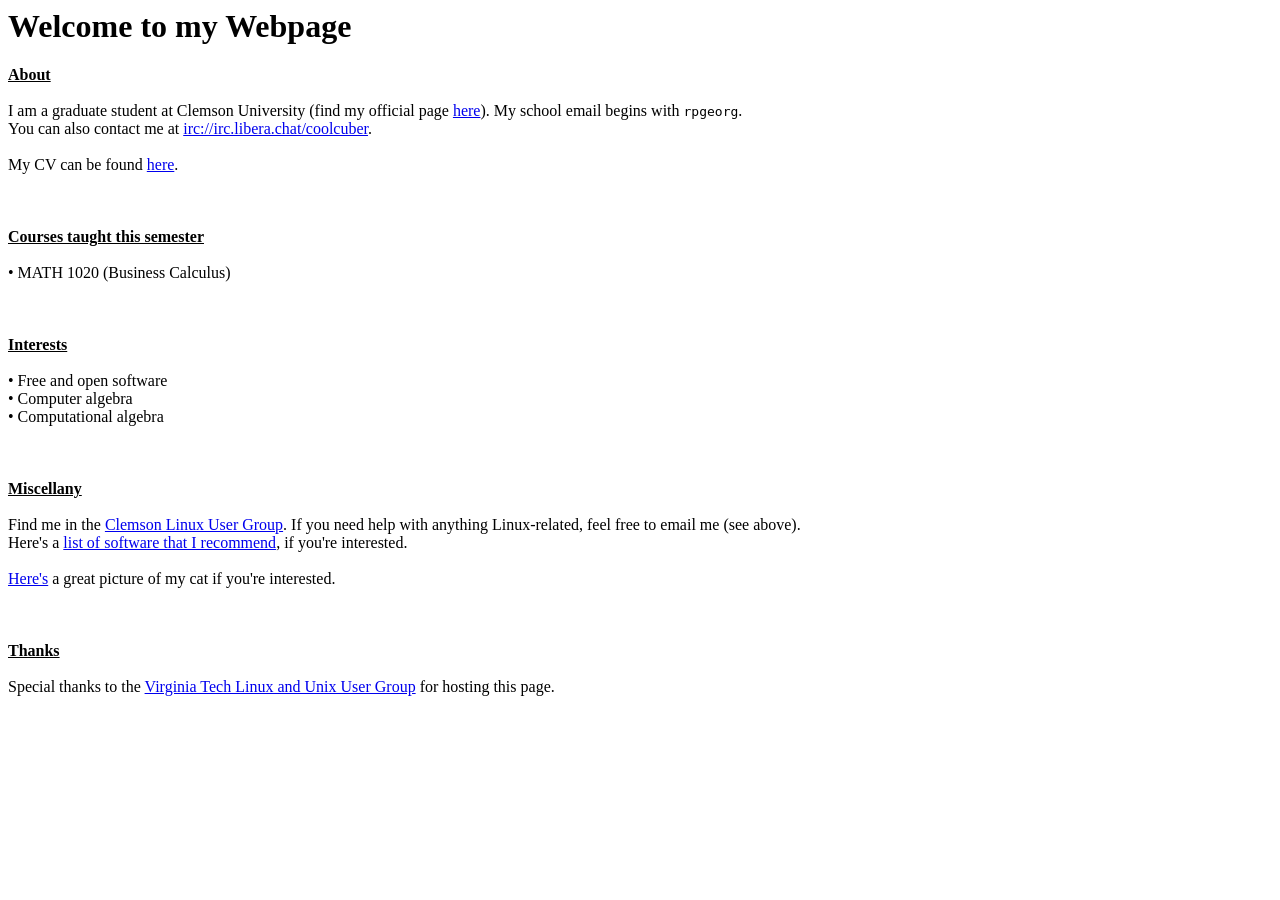
<file: page_files/index.html>
<html style="color-scheme: light dark;">
<head>
	<title>Home - coolcuber.com</title>
	<!--<meta http-equiv="refresh" content="0; url=index.html">-->
</head>
<body>
	<h1>Welcome to my Webpage</h1>
	<!-- About -->
	<b><u>About</u></b><br>
	<br>
	I am a graduate student at Clemson University (find my official page <a href="https://www.clemson.edu/science/academics/departments/mathstat/about/profiles/rpgeorg" target="_blank">here</a>).
	My school email begins with <code>rpgeorg</code>.<br>
	You can also contact me at <a href="https://libera.chat" target="_blank">irc://irc.libera.chat/coolcuber</a>.<br>
	<br>
	My CV can be found <a target="_blank" href="media/cv_public.pdf">here</a>.<br>
	<br>
	<br>
	<br>
	<!-- Courses Taught -->
	<b><u>Courses taught this semester</u></b><br>
	<br>
	&bull; MATH 1020 (Business Calculus)<br>
	<br>
	<br>
	<br>
	<!-- Interests -->
	<b><u>Interests</u></b><br>
	<br>
	&bull; Free and open software<br>
	&bull; Computer algebra<br>
	&bull; Computational algebra<br>
	<br>
	<br>
	<br>
	<!-- Miscellaneous -->
	<b><u>Miscellany</u></b><br>
	<br>
	Find me in the <a href="https://cluug.github.io" target="_blank">Clemson Linux User Group</a>.
	If you need help with anything Linux-related, feel free to email me (see above).<br>
	Here's a <a href="software.html">list of software that I recommend</a>, if you're interested.<br>
	<br>
	<a href="media/cattop.jpg" target="_blank">Here's</a> a great picture of my cat if you're interested.<br>
	<br>
	<br>
	<br>
	<!-- Thanks -->
	<b><u>Thanks</u></b><br>
	<br>
	Special thanks to the <a href="https://vtluug.org" target="_blank">Virginia Tech Linux and Unix User Group</a> for hosting this page.<br>
	<br>
	<br>
	<br>
	<!--DATE-->
</body>
</html>
</file>
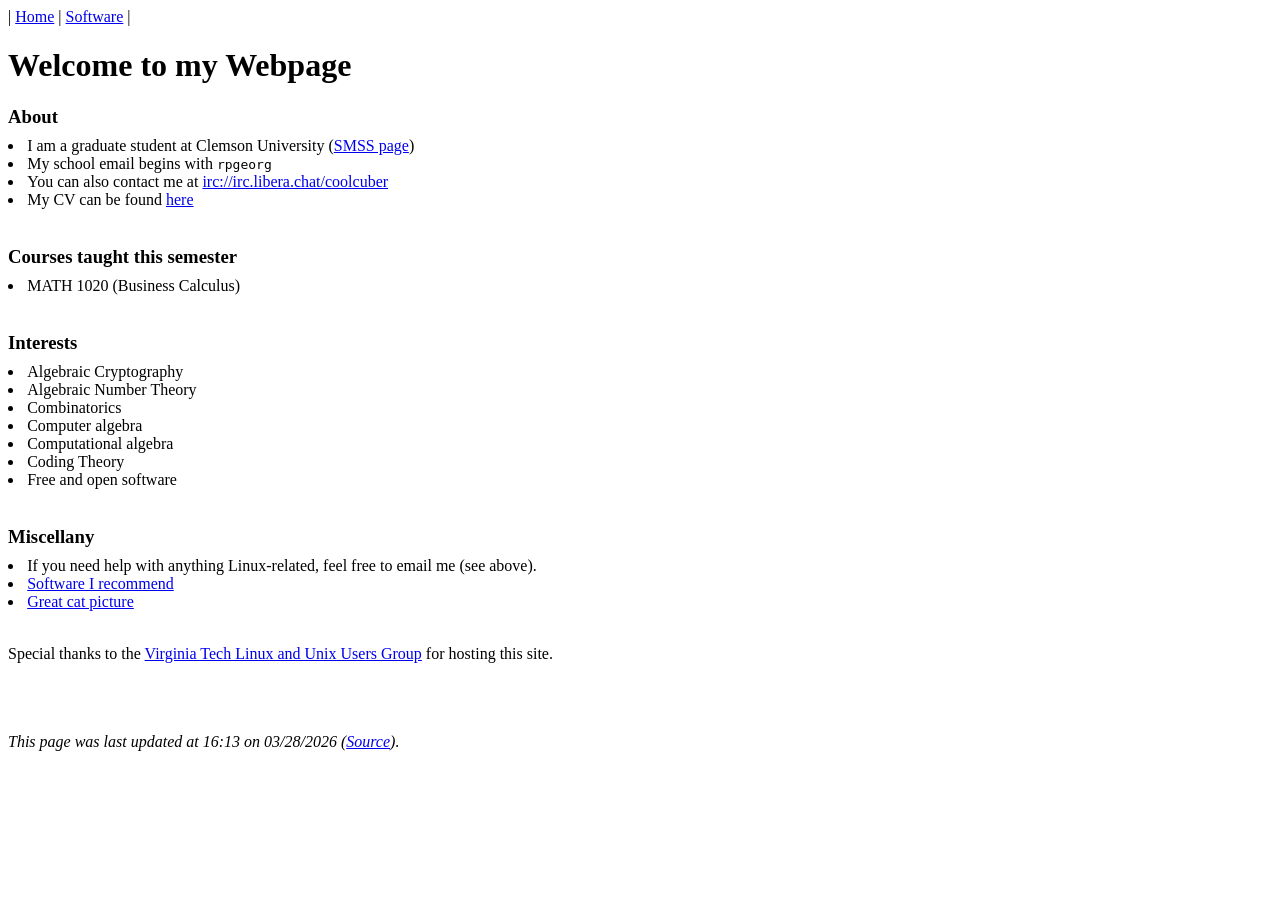
<file: pages/index.html>
<!DOCTYPE html>
<html xmlns="http://www.w3.org/1999/xhtml" lang="" xml:lang="">
<head>
  <meta charset="utf-8" />
  <meta name="generator" content="pandoc" />
  <meta name="viewport" content="width=device-width, initial-scale=1.0, user-scalable=yes" />
  <meta name="author" content="coolcuber" />
<link rel="stylesheet" href="style.css">
<meta name="keywords" content="coolcuber" />
  <meta name="description" content="coolcuber’s homepage" />
  <title>Home</title>
</head>
<body>
| <a href="index.html">Home</a> | <a href="software.html">Software</a> |
<h1 id="welcome-to-my-webpage">Welcome to my Webpage</h1>
<h3 id="about">About</h3>
<ul>
<li>I am a graduate student at Clemson University (<a
href="https://www.clemson.edu/science/academics/departments/mathstat/about/profiles/rpgeorg"
target="_blank">SMSS page</a>)</li>
<li>My school email begins with <code>rpgeorg</code></li>
<li>You can also contact me at <a href="https://libera.chat"
target="_blank">irc://irc.libera.chat/coolcuber</a></li>
<li>My CV can be found <a href="media/cv_public.pdf"
target="_blank">here</a><br />
<br />
</li>
</ul>
<h3 id="courses-taught-this-semester">Courses taught this semester</h3>
<ul>
<li>MATH 1020 (Business Calculus)<br />
<br />
</li>
</ul>
<h3 id="interests">Interests</h3>
<ul>
<li>Algebraic Cryptography</li>
<li>Algebraic Number Theory</li>
<li>Combinatorics</li>
<li>Computer algebra</li>
<li>Computational algebra</li>
<li>Coding Theory</li>
<li>Free and open software<br />
<br />
</li>
</ul>
<h3 id="miscellany">Miscellany</h3>
<ul>
<li>If you need help with anything Linux-related, feel free to email me
(see above).</li>
<li><a href="software.html">Software I recommend</a></li>
<li><a href="media/cattop.jpg" target="_blank">Great cat
picture</a><br />
<br />
</li>
</ul>
<p>Special thanks to the <a href="https://vtluug.org"
target="_blank">Virginia Tech Linux and Unix Users Group</a> for hosting
this site.</p>
<br><br><br>
<em>This page was last updated at 16:13 on 03/28/2026 (<a href="https://github.com/coolcuber/coolcuber.com" target="_blank">Source</a>).</em>
</body>
</html>
</file>
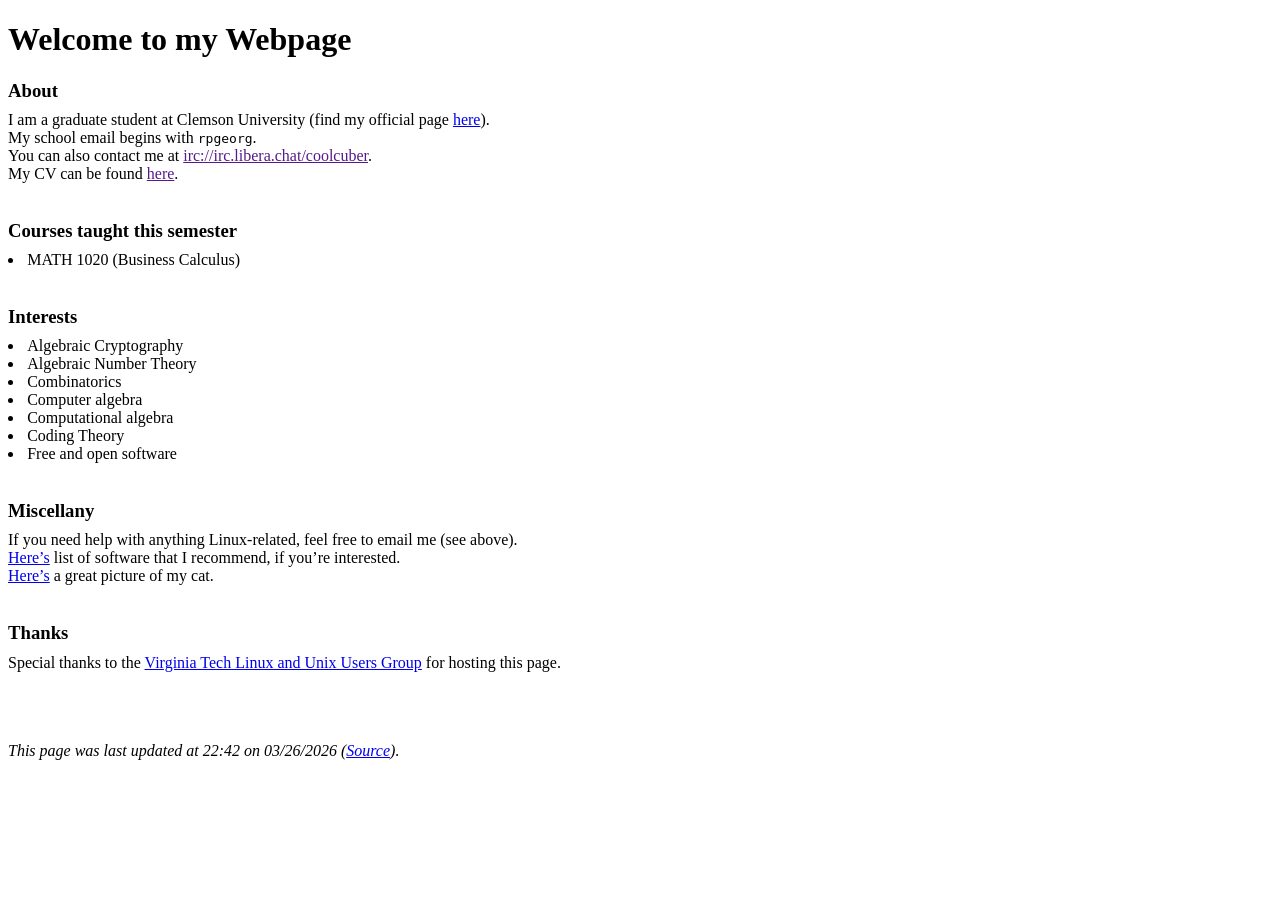
<file: site/index.html>
<!DOCTYPE html>
<html xmlns="http://www.w3.org/1999/xhtml" lang="" xml:lang="">
<head>
  <meta charset="utf-8" />
  <meta name="generator" content="pandoc" />
  <meta name="viewport" content="width=device-width, initial-scale=1.0, user-scalable=yes" />
  <meta name="author" content="coolcuber" />
<link rel="stylesheet" href="style.css">
<meta name="keywords" content="coolcuber" />
  <meta name="description" content="coolcuber’s homepage" />
  <title>Home</title>
</head>
<body>
<h1 id="welcome-to-my-webpage">Welcome to my Webpage</h1>
<h3 id="about">About</h3>
<p>I am a graduate student at Clemson University (find my official page
<a
href="https://www.clemson.edu/science/academics/departments/mathstat/about/profiles/rpgeorg"
target="_blank">here</a>).<br />
My school email begins with <code>rpgeorg</code>.<br />
You can also contact me at <a href=""
title="https://libera.chat">irc://irc.libera.chat/coolcuber</a>.<br />
My CV can be found <a href="" target="_blank"
title="media/cv_public.pdf">here</a>.<br />
<br />
</p>
<h3 id="courses-taught-this-semester">Courses taught this semester</h3>
<ul>
<li>MATH 1020 (Business Calculus)<br />
<br />
</li>
</ul>
<h3 id="interests">Interests</h3>
<ul>
<li>Algebraic Cryptography</li>
<li>Algebraic Number Theory</li>
<li>Combinatorics</li>
<li>Computer algebra</li>
<li>Computational algebra</li>
<li>Coding Theory</li>
<li>Free and open software<br />
<br />
</li>
</ul>
<h3 id="miscellany">Miscellany</h3>
<p>If you need help with anything Linux-related, feel free to email me
(see above).<br />
<a href="software.html">Here’s</a> list of software that I recommend, if
you’re interested.<br />
<a href="media/cattop.jpg" target="_blank">Here’s</a> a great picture of
my cat.<br />
<br />
</p>
<h3 id="thanks">Thanks</h3>
<p>Special thanks to the <a href="https://vtluug.org"
target="_blank">Virginia Tech Linux and Unix Users Group</a> for hosting
this page.</p>
<br><br><br>
<em>This page was last updated at 22:42 on 03/26/2026 (<a href="https://github.com/coolcuber/coolcuber.com" target="_blank">Source</a>).</em>
</body>
</html>
</file>
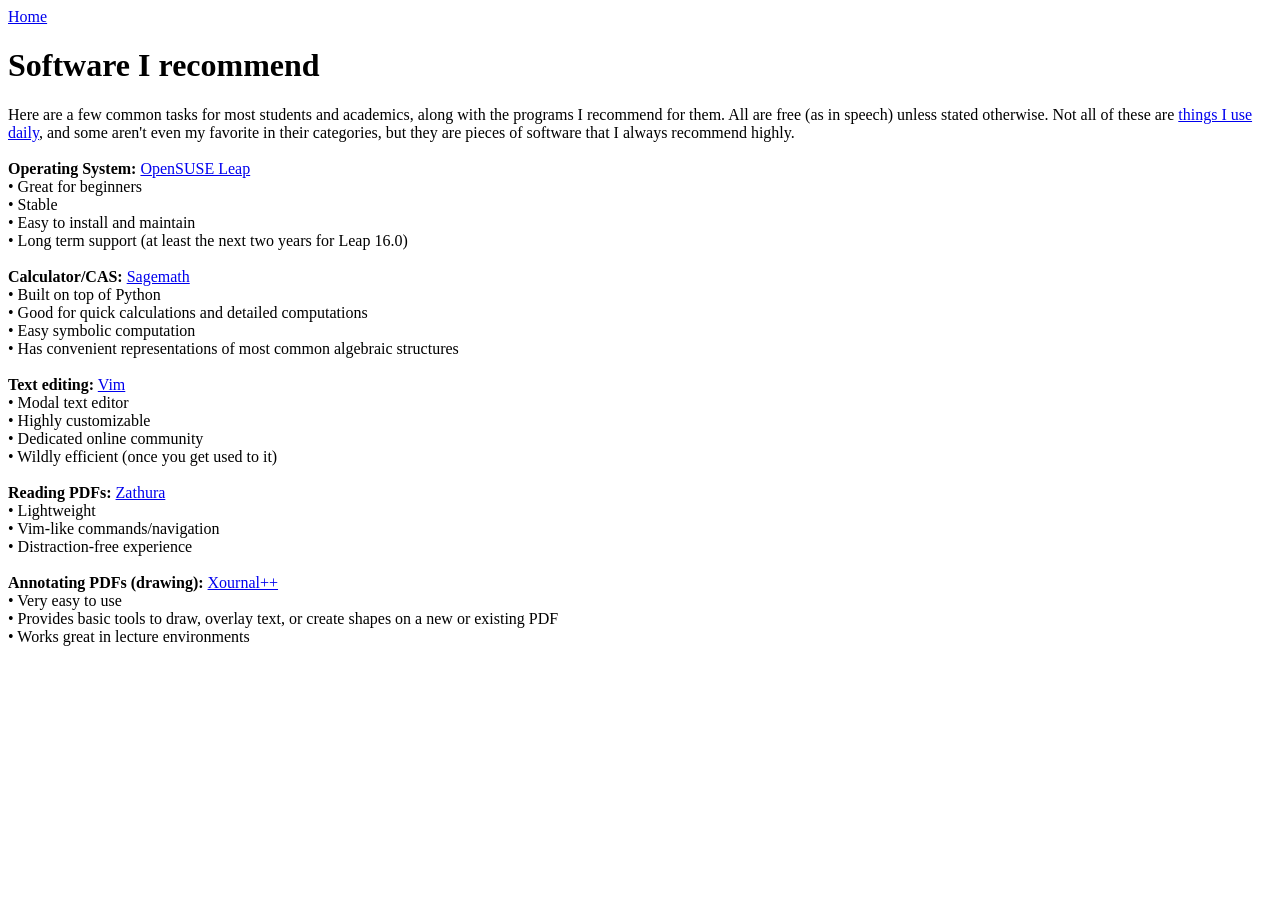
<file: page_files/software.html>
<html style="color-scheme: light dark;">
<head>
	<title>Software - coolcuber.com</title>
</head>
<body>
	<a href="index.html">Home</a><br>
	<h1>Software I recommend</h1>
	Here are a few common tasks for most students and academics, along with the
	programs I recommend for them.  All are free (as in speech) unless stated
	otherwise.  Not all of these are
	<a href="https://codeberg.org/coolcuber/coolcuber-nixos" target="_blank">things I use daily</a>,
	and some aren't even my favorite in their categories, but they are pieces
	of software that I always recommend highly.<br>
	<br>
	<b>Operating System:</b> <a href="https://get.opensuse.org/leap" target="_blank">OpenSUSE Leap</a><br>
	&bull; Great for beginners<br>
	&bull; Stable<br>
	&bull; Easy to install and maintain<br>
	&bull; Long term support (at least the next two years for Leap 16.0)<br>
	<br>
	<b>Calculator/CAS:</b> <a href="https://www.sagemath.org/" target="_blank">Sagemath</a><br>
	&bull; Built on top of Python<br>
	&bull; Good for quick calculations and detailed computations<br>
	&bull; Easy symbolic computation<br>
	&bull; Has convenient representations of most common algebraic structures<br>
	<br>
	<b>Text editing:</b> <a href="https://www.vim.org/" target="_blank">Vim</a><br>
	&bull; Modal text editor<br>
	&bull; Highly customizable<br>
	&bull; Dedicated online community<br>
	&bull; Wildly efficient (once you get used to it)<br>
	<br>
	<b>Reading PDFs:</b> <a href="https://pwmt.org/projects/zathura/" target="_blank">Zathura</a><br>
	&bull; Lightweight<br>
	&bull; Vim-like commands/navigation<br>
	&bull; Distraction-free experience<br>
	<br>
	<b>Annotating PDFs (drawing):</b> <a href="https://xournalpp.github.io/" target="_blank">Xournal++</a><br>
	&bull; Very easy to use<br>
	&bull; Provides basic tools to draw, overlay text, or create shapes on a new or existing PDF<br>
	&bull; Works great in lecture environments<br>
	<br>
	<br>
	<br>
	<br>
	<!--DATE-->
</body>
</html>
</file>
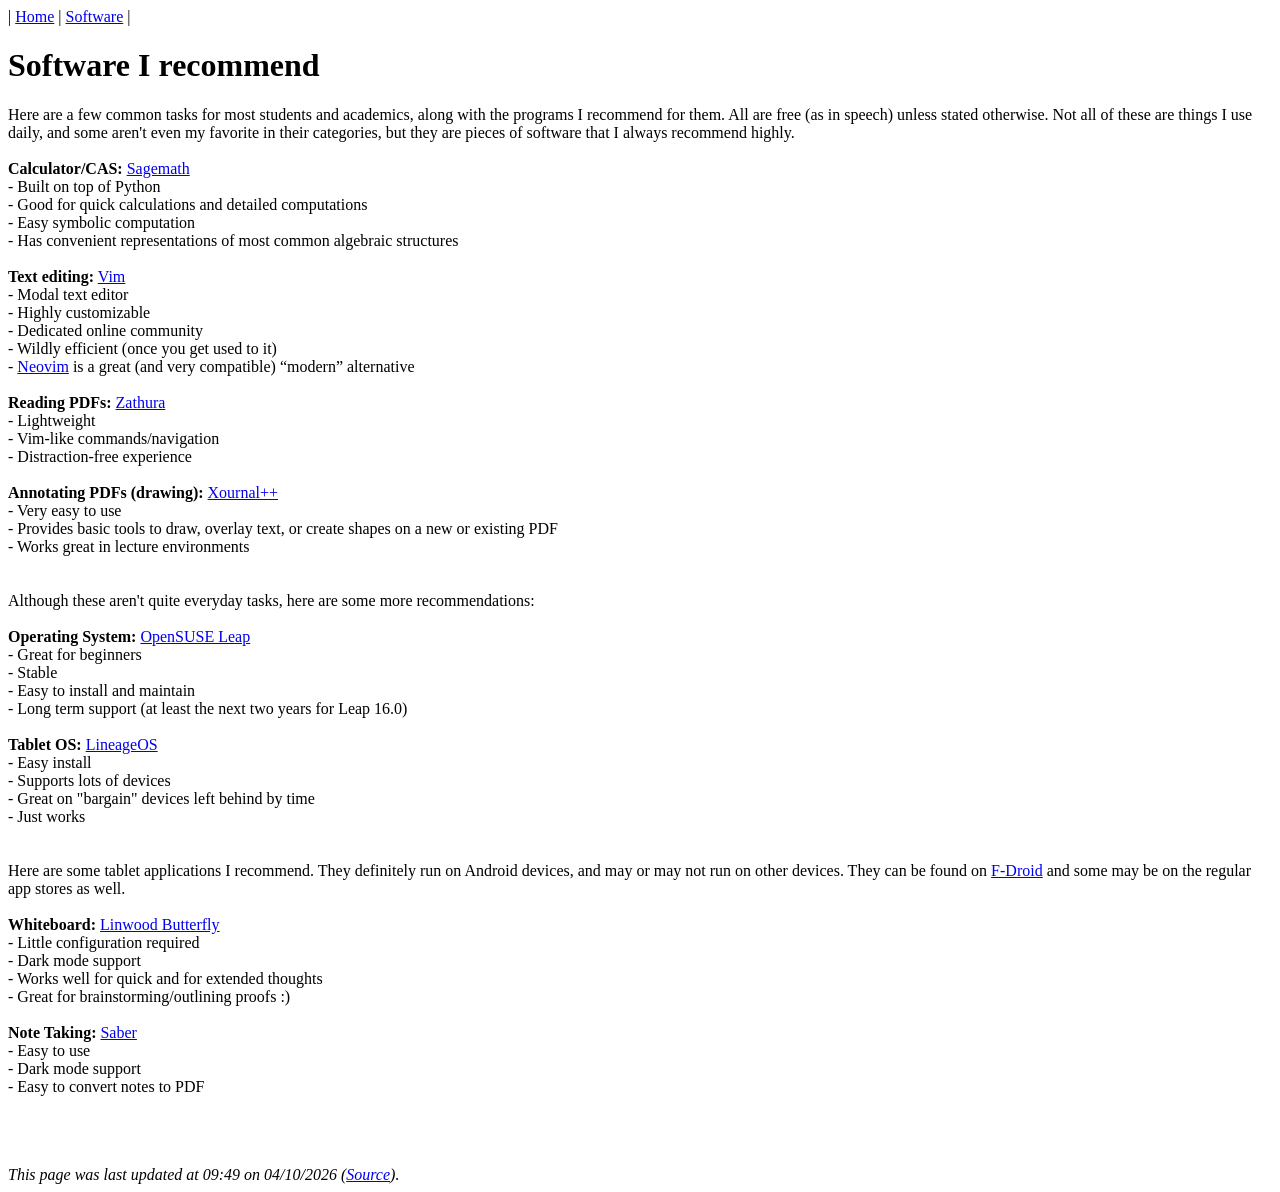
<file: pages/software.html>
<!DOCTYPE html>
<html xmlns="http://www.w3.org/1999/xhtml" lang="" xml:lang="">
<head>
  <meta charset="utf-8" />
  <meta name="generator" content="pandoc" />
  <meta name="viewport" content="width=device-width, initial-scale=1.0, user-scalable=yes" />
  <meta name="author" content="coolcuber" />
<link rel="stylesheet" href="style.css">
<meta name="keywords" content="coolcuber" />
  <meta name="description" content="coolcuber’s recommended software" />
  <title>Software</title>
</head>
<body>
| <a href="index.html">Home</a> | <a href="software.html">Software</a> |
<h1 id="software-i-recommend">Software I recommend</h1>
<p>Here are a few common tasks for most students and academics, along
with the programs I recommend for them. All are free (as in speech)
unless stated otherwise. Not all of these are things I use daily, and
some aren't even my favorite in their categories, but they are pieces of
software that I always recommend highly.<br />
<br />
<strong>Calculator/CAS:</strong> <a href="https://www.sagemath.org/"
target="_blank">Sagemath</a><br />
- Built on top of Python<br />
- Good for quick calculations and detailed computations<br />
- Easy symbolic computation<br />
- Has convenient representations of most common algebraic
structures<br />
<br />
<strong>Text editing:</strong> <a href="https://www.vim.org/"
target="_blank">Vim</a><br />
- Modal text editor<br />
- Highly customizable<br />
- Dedicated online community<br />
- Wildly efficient (once you get used to it)<br />
- <a href="https://neovim.io/" target="_blank">Neovim</a> is a great
(and very compatible) “modern” alternative<br />
<br />
<strong>Reading PDFs:</strong> <a
href="https://pwmt.org/projects/zathura/"
target="_blank">Zathura</a><br />
- Lightweight<br />
- Vim-like commands/navigation<br />
- Distraction-free experience<br />
<br />
<strong>Annotating PDFs (drawing):</strong> <a
href="https://xournalpp.github.io/" target="_blank">Xournal++</a><br />
- Very easy to use<br />
- Provides basic tools to draw, overlay text, or create shapes on a new
or existing PDF<br />
- Works great in lecture environments<br />
<br />
<br />
Although these aren't quite everyday tasks, here are some more
recommendations:<br />
<br />
<strong>Operating System:</strong> <a
href="https://get.opensuse.org/leap" target="_blank">OpenSUSE
Leap</a><br />
- Great for beginners<br />
- Stable<br />
- Easy to install and maintain<br />
- Long term support (at least the next two years for Leap 16.0)<br />
<br />
<strong>Tablet OS:</strong> <a href="https://lineageos.org/"
target="_blank">LineageOS</a><br />
- Easy install<br />
- Supports lots of devices<br />
- Great on "bargain" devices left behind by time<br />
- Just works<br />
<br />
<br />
Here are some tablet applications I recommend. They definitely run on
Android devices, and may or may not run on other devices. They can be
found on <a href="https://f-droid.org/en/" target="_blank">F-Droid</a>
and some may be on the regular app stores as well.<br />
<br />
<strong>Whiteboard:</strong> <a href="https://butterfly.linwood.dev/"
target="_blank">Linwood Butterfly</a><br />
- Little configuration required<br />
- Dark mode support<br />
- Works well for quick and for extended thoughts<br />
- Great for brainstorming/outlining proofs :)<br />
<br />
<strong>Note Taking:</strong> <a href="https://saber.adil.hanney.org/"
target="_blank">Saber</a><br />
- Easy to use<br />
- Dark mode support<br />
- Easy to convert notes to PDF<br />
</p>
<br><br><br>
<em>This page was last updated at 09:49 on 04/10/2026 (<a href="https://github.com/coolcuber/coolcuber.com" target="_blank">Source</a>).</em>
</body>
</html>
</file>
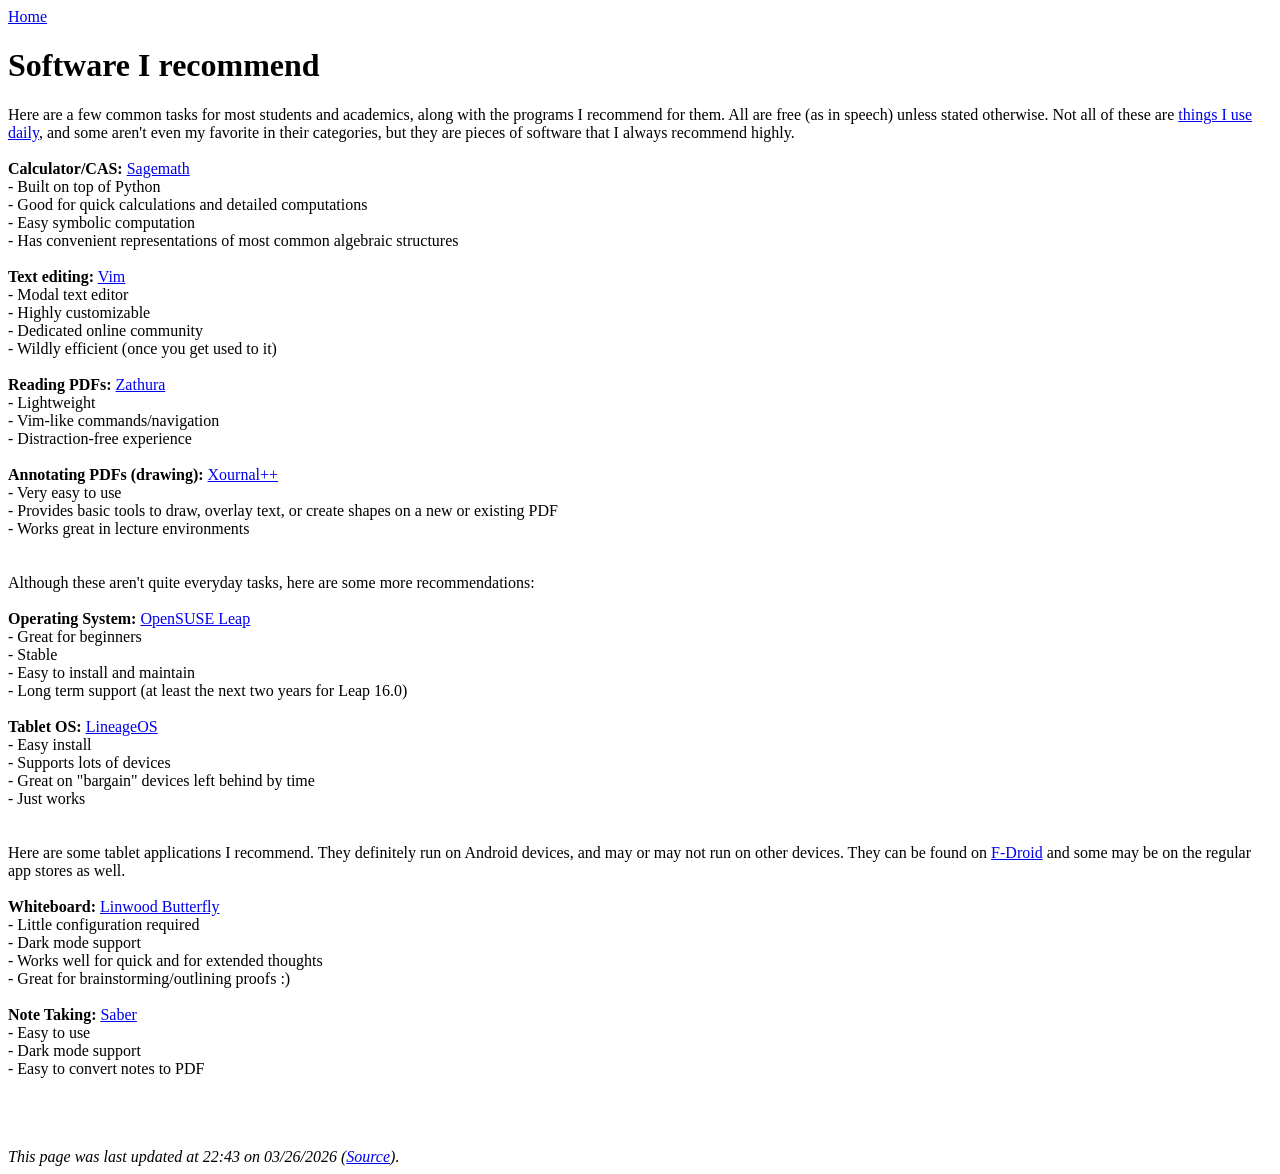
<file: site/software.html>
<!DOCTYPE html>
<html xmlns="http://www.w3.org/1999/xhtml" lang="" xml:lang="">
<head>
  <meta charset="utf-8" />
  <meta name="generator" content="pandoc" />
  <meta name="viewport" content="width=device-width, initial-scale=1.0, user-scalable=yes" />
<link rel="stylesheet" href="style.css">
<meta name="keywords" content="coolcuber" />
  <title>software</title>
</head>
<body>
<p><a href="index.html">Home</a><br />
</p>
<h1 id="software-i-recommend">Software I recommend</h1>
<p>Here are a few common tasks for most students and academics, along
with the programs I recommend for them. All are free (as in speech)
unless stated otherwise. Not all of these are <a
href="https://codeberg.org/coolcuber/coolcuber-nixos"
target="_blank">things I use daily</a>, and some aren't even my favorite
in their categories, but they are pieces of software that I always
recommend highly.<br />
<br />
<strong>Calculator/CAS:</strong> <a href="https://www.sagemath.org/"
target="_blank">Sagemath</a><br />
- Built on top of Python<br />
- Good for quick calculations and detailed computations<br />
- Easy symbolic computation<br />
- Has convenient representations of most common algebraic
structures<br />
<br />
<strong>Text editing:</strong> <a href="https://www.vim.org/"
target="_blank">Vim</a><br />
- Modal text editor<br />
- Highly customizable<br />
- Dedicated online community<br />
- Wildly efficient (once you get used to it)<br />
<br />
<strong>Reading PDFs:</strong> <a
href="https://pwmt.org/projects/zathura/"
target="_blank">Zathura</a><br />
- Lightweight<br />
- Vim-like commands/navigation<br />
- Distraction-free experience<br />
<br />
<strong>Annotating PDFs (drawing):</strong> <a
href="https://xournalpp.github.io/" target="_blank">Xournal++</a><br />
- Very easy to use<br />
- Provides basic tools to draw, overlay text, or create shapes on a new
or existing PDF<br />
- Works great in lecture environments<br />
<br />
<br />
Although these aren't quite everyday tasks, here are some more
recommendations:<br />
<br />
<strong>Operating System:</strong> <a
href="https://get.opensuse.org/leap" target="_blank">OpenSUSE
Leap</a><br />
- Great for beginners<br />
- Stable<br />
- Easy to install and maintain<br />
- Long term support (at least the next two years for Leap 16.0)<br />
<br />
<strong>Tablet OS:</strong> <a href="https://lineageos.org/"
target="_blank">LineageOS</a><br />
- Easy install<br />
- Supports lots of devices<br />
- Great on "bargain" devices left behind by time<br />
- Just works<br />
<br />
<br />
Here are some tablet applications I recommend. They definitely run on
Android devices, and may or may not run on other devices. They can be
found on <a href="https://f-droid.org/en/" target="_blank">F-Droid</a>
and some may be on the regular app stores as well.<br />
<br />
<strong>Whiteboard:</strong> <a href="https://butterfly.linwood.dev/"
target="_blank">Linwood Butterfly</a><br />
- Little configuration required<br />
- Dark mode support<br />
- Works well for quick and for extended thoughts<br />
- Great for brainstorming/outlining proofs :)<br />
<br />
<strong>Note Taking:</strong> <a href="https://saber.adil.hanney.org/"
target="_blank">Saber</a><br />
- Easy to use<br />
- Dark mode support<br />
- Easy to convert notes to PDF<br />
</p>
<br><br><br>
<em>This page was last updated at 22:43 on 03/26/2026 (<a href="https://github.com/coolcuber/coolcuber.com" target="_blank">Source</a>).</em>
</body>
</html>
</file>
<file: pages/style.css>
ul {
	padding-left: 1em;
	margin-top: 0em;
}

li {
	padding-left: 0.2em;
}

h3 {
	margin-bottom: 0.5em;
}

p {
	margin-top: 0px;
}
</file>
<file: site/style.css>
ul {
	padding-left: 1em;
	margin-top: 0em;
}

li {
	padding-left: 0.2em;
}

h3 {
	margin-bottom: 0.5em;
}

p {
	margin-top: 0px;
}
</file>
